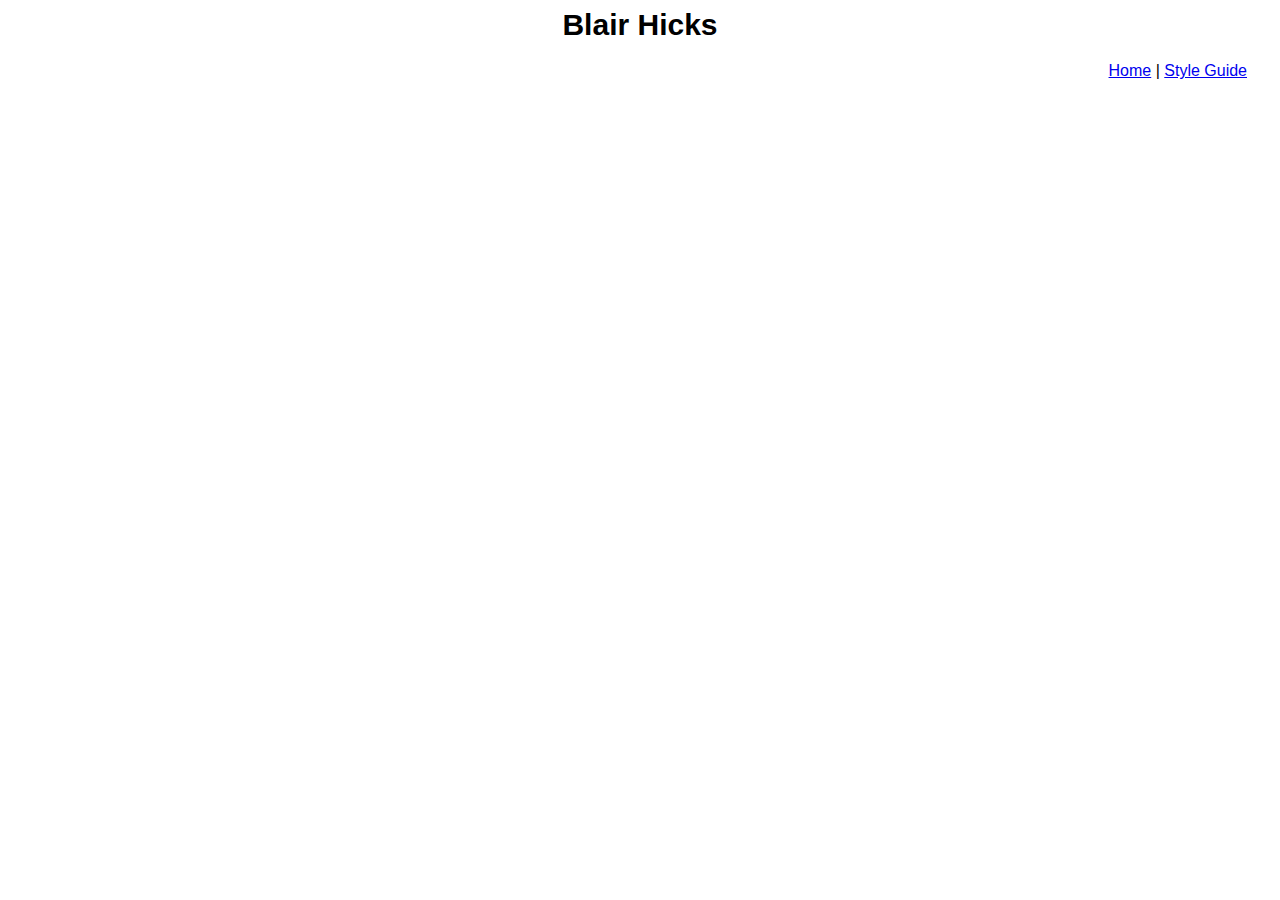
<file: index.html>
<html>
 
  <head>
    <link href="./resources/css/index.css" type="text/css" rel="stylesheet">
    <title>Blair Hicks - Home Page</title>
  </head>

  <body>
    
    <header>
      <h1>Blair Hicks</h1>
    </header>

    <nav><a href="./index.html">Home</a> | <a href="./style-guide.html">Style Guide</a></nav>

  </body>
 
</html>
</file>
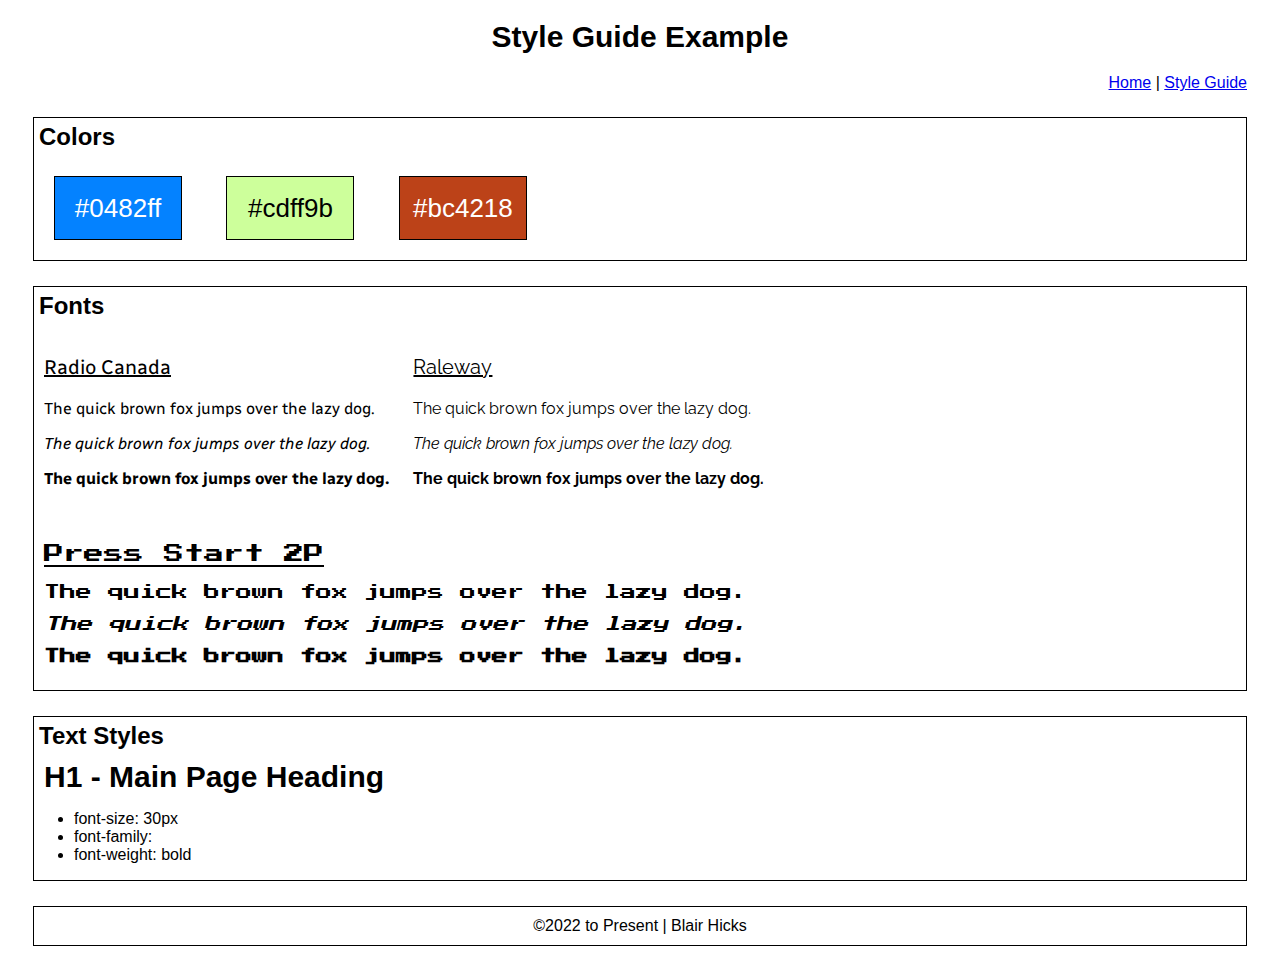
<file: style-guide.html>
<!DOCTYPE html>

<html>
    
    <head>
        <link href="https://fonts.googleapis.com/css2?family=Press+Start+2P&family=Radio+Canada&family=Raleway&display=swap" rel="stylesheet">
        <link href="./resources/css/style-guide.css" type="text/css" rel="stylesheet">
        <title>Blair Hicks - Style Guide Example</title>
    </head>
    
    <body>
        
        <header>
            <h1>Style Guide Example</h1> 
        </header>
        
        <nav><a href="./index.html">Home</a> | <a href="./style-guide.html">Style Guide</a></nav>
        
        <section class="colors">
            <h2>Colors</h2>
            <p class="blue">#0482ff</p>
            <p class="lightgreen">#cdff9b</p>
            <p class="orange">#bc4218</p>
        </section>
        
        <section class="fonts">
            <h2>Fonts</h2>
            <div class="font-panel">
                <p class="font-label radio-canada">Radio Canada</p>
                <p class="regular radio-canada">The quick brown fox jumps over the lazy dog.</p>
                <p class="italic radio-canada">The quick brown fox jumps over the lazy dog.</p>
                <p class="bold radio-canada">The quick brown fox jumps over the lazy dog.</p>
            </div>
            <div class="font-panel">
                <p class="font-label raleway">Raleway</p>
                <p class="regular raleway">The quick brown fox jumps over the lazy dog.</p>
                <p class="italic raleway">The quick brown fox jumps over the lazy dog.</p>
                <p class="bold raleway">The quick brown fox jumps over the lazy dog.</p>
            </div>
            <div class="font-panel">
                <p class="font-label press-start-2p">Press Start 2P</p>
                <p class="regular press-start-2p">The quick brown fox jumps over the lazy dog.</p>
                <p class="italic press-start-2p">The quick brown fox jumps over the lazy dog.</p>
                <p class="bold press-start-2p">The quick brown fox jumps over the lazy dog.</p>
            </div>
        </section>
        
        <section class="text-styles">
            <h2>Text Styles</h2>
            <h1>H1 - Main Page Heading</h1>
            <ul>
                <li>font-size: 30px</li>
                <li>font-family:</li>
                <li>font-weight: bold</li> 
            </ul>
        </section>
        
        <footer>&copy;2022 to Present | Blair Hicks</footer>
    
    </body>
</html>
</file>
<file: resources/css/index.css>
* {
    font-family: Helvetica, Arial, sans-serif;
    box-sizing: border-box;
}

/* Navigation Bar */

nav {
    text-align: right;
    margin-right: 25px;
}

h1 {
    font-size: 30px;
}

header h1 {
    text-align: center;
}
</file>
<file: resources/css/style-guide.css>
* {
    font-family: Helvetica, arial, sans-serif;
    box-sizing: border-box;
}

h1 {
    font-size: 30px;
}

/* Header */
header h1 {
    text-align: center;
}

/* Navigation Bar */

nav {
    text-align: right;
    margin-right: 25px;
}

/* Global section styles */

section {
    border: 1px solid black;
    margin: 25px;
}

section h2{
    margin: 5px;
}

/* Color Section */

.colors p {
    text-align: center;
    font-size: 26px;
    height: 64px;
    width: 128px;
    margin: 20px;
    padding-top: 16px;
    display: inline-block;
    border: 1px solid black;
}

.colors .blue {
    background-color: #0482ff;
    color: white;
}

.colors .lightgreen {
    background-color: #cdff9b;
    color: black;
}

.colors .orange {
    background-color: #bc4218;
    color: white;
}

/* Font Section */
.font-panel {
    margin: 10px;
    display: inline-block;
}

.font-label {
    font-size: 20px;
    text-decoration: underline;
}

.radio-canada {
    font-family: 'Radio Canada';
}

.raleway {
    font-family: 'Raleway';
}

.press-start-2p {
    font-family: 'Press Start 2P';
}

/* Text Styles */

.text-styles h1 {
    font-size: 30px;
    margin: 10px;
}

/* footer section */

footer {
    border: 1px solid black;
    margin: 25px;
    text-align: center;
    padding: 10px;
}

/* Misc */
.regular {
    font-style: normal;
}

.bold {
    font-weight: bold;
}

.italic {
    font-style: italic;
}
</file>
